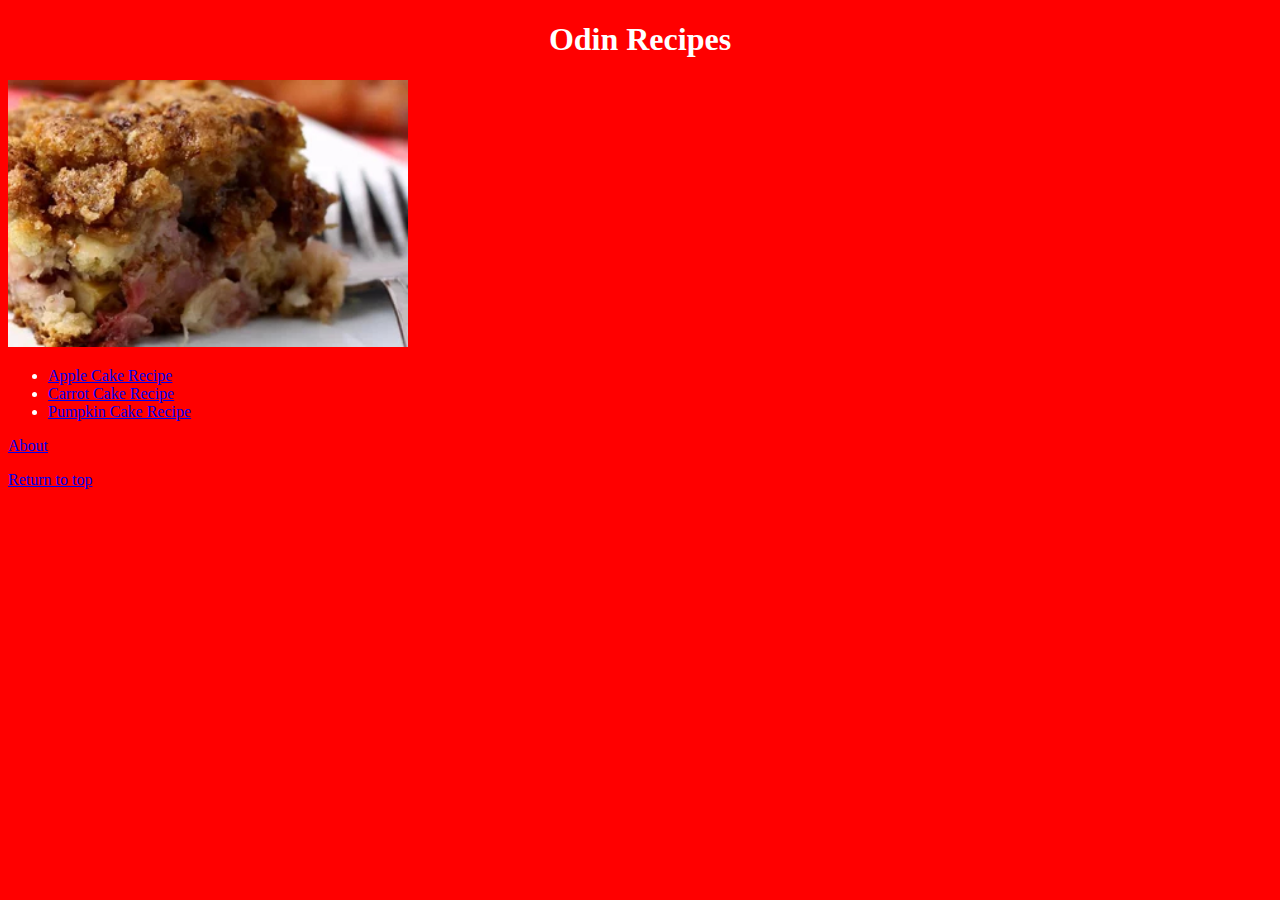
<file: index.html>
<!DOCTYPE html>
<html>
    <head>
        <title>The Odin Project</title>
        <meta charset="UTF-8">
        <link rel="stylesheet" href="index.css">
    </head>

    <body>
        <h1 id="header">Odin Recipes</h1>

        <p>
            <img src="image3.jpg" alt="The Odin Project">
        </p>
        <ul>
            <li><a href="recipes/apple_cake.html">Apple Cake Recipe</a></li>
            <li><a href="recipes/carrot_cake.html">Carrot Cake Recipe</a></li>
            <li><a href="recipes/pumpkin_cake.html">Pumpkin Cake Recipe</a></li>
        </ul>

        <a href="about.html">About</a>
        <p><a href="#header">Return to top</a></p>
    </body>
</html>
</file>
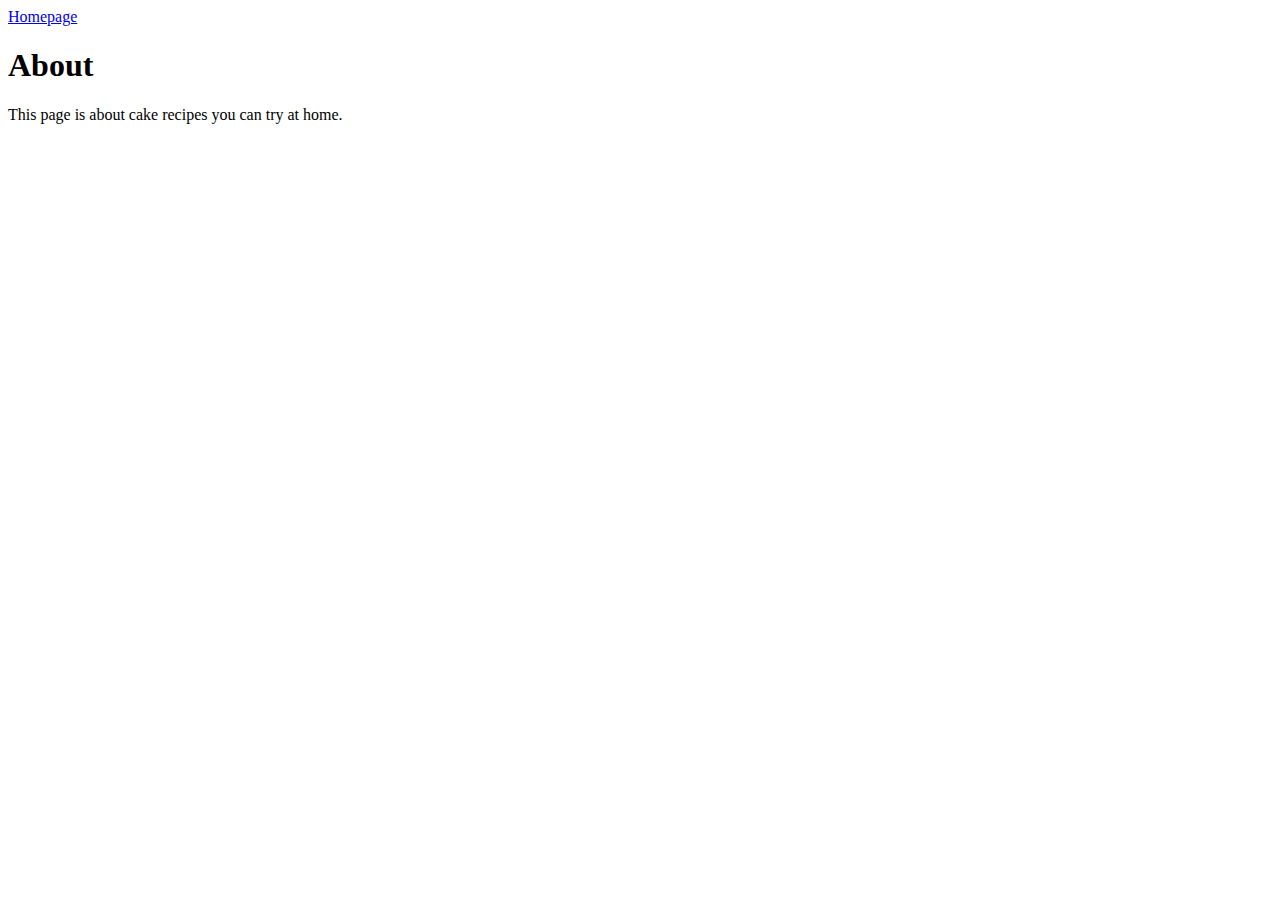
<file: about.html>
<!DOCTYPE html>
<html>
    <head>
        <title>About | The Odin Project</title>
        <meta charset="UTF-8">
    </head>

    <body>
        <a href="index.html">Homepage</a>
        <h1 id="header">About</h1>

        <p>
            This page is about cake recipes you can try at home.
        </p>
    </body>
</html>
</file>
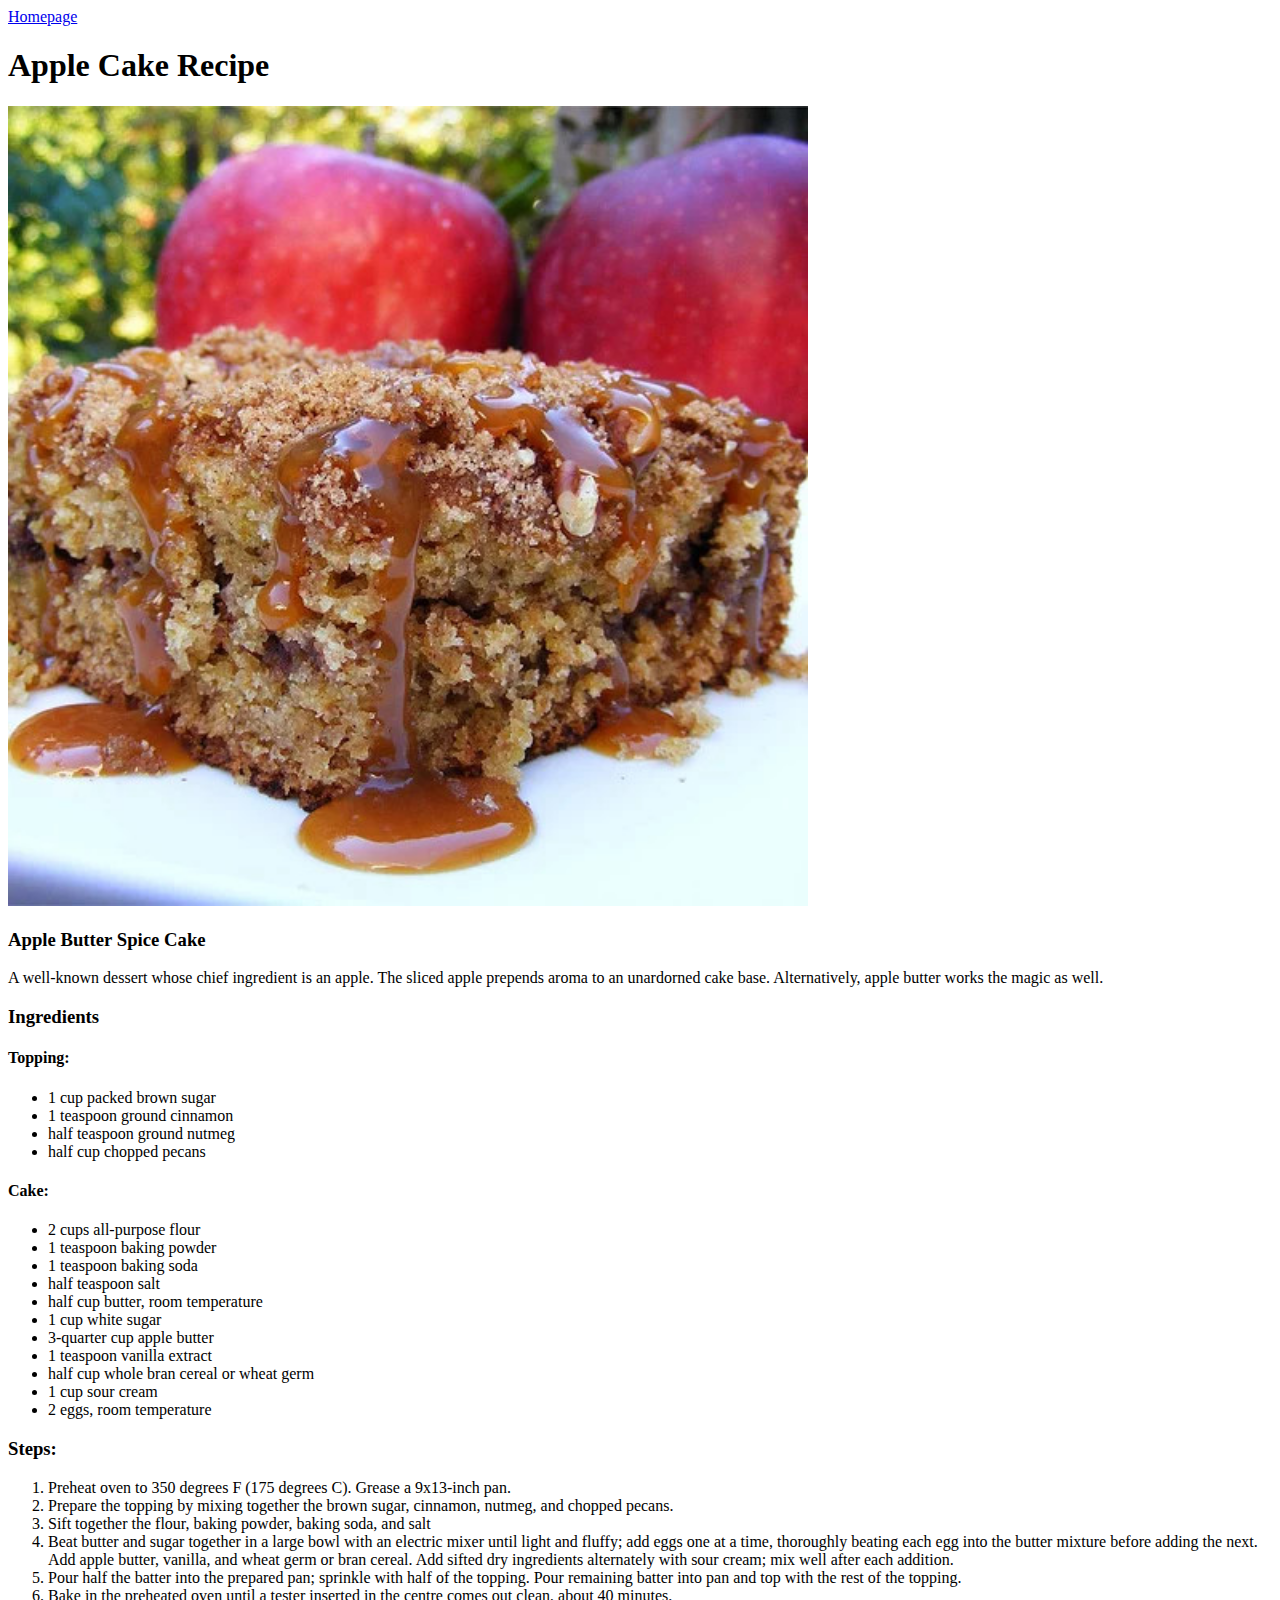
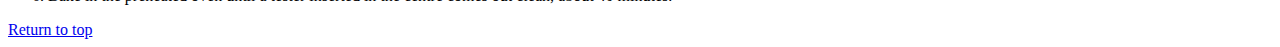
<file: recipes/apple_cake.html>
<!DOCTYPE html>
<html>
    <head>
        <title>Apple Cake | The Odin Project</title>
        <meta charset="UTF-8">
    </head>

    <body>
        <a href="../index.html">Homepage</a>
        <h1 id="header">Apple Cake Recipe</h1>

        <p>
            <img src="../recipes/image.jpg" alt="The Odin Project"
            height="auto"
            width="800">
        </p>

        <h3>Apple Butter Spice Cake</h3>
        
        <p>A well-known dessert whose chief ingredient is an apple.
            The sliced apple prepends aroma to an unardorned cake base. 
            Alternatively, apple butter works the magic as well.
        </p>

        <p>
            <h3>Ingredients</h3>

            <p>
                <h4>Topping:</h4>
            </p>

            <ul>
                <li>1 cup packed brown sugar</li>
                <li>1 teaspoon ground cinnamon</li>
                <li>half teaspoon ground nutmeg</li>
                <li>half cup chopped pecans</li>
            </ul>

            <p>
                <h4>Cake:</h4>
            </p>
            
            <ul>
                <li>2 cups all-purpose flour</li>
                <li>1 teaspoon baking powder</li>
                <li>1 teaspoon baking soda</li>
                <li>half teaspoon salt</li>
                <li>half cup butter, room temperature</li>
                <li>1 cup white sugar</li>
                <li>3-quarter cup apple butter</li>
                <li>1 teaspoon vanilla extract</li>
                <li>half cup whole bran cereal or wheat germ</li>
                <li>1 cup sour cream</li>
                <li>2 eggs, room temperature</li>
            </ul>
        </p>

        <p>
            <h3>Steps:</h3>
        </p>

        <p>
            <ol>
                <li>Preheat oven to 350 degrees F (175 degrees C). Grease a 9x13-inch pan.</li>
                <li>Prepare the topping by mixing together the brown sugar, cinnamon, nutmeg, 
                    and chopped pecans.
                </li>
                <li>Sift together the flour, baking powder, baking soda, and salt</li>
                <li>Beat butter and sugar together in a large bowl with an electric mixer until 
                    light and fluffy; add eggs one at a time, thoroughly beating each egg into the 
                    butter mixture before adding the next. Add apple butter, vanilla, and wheat germ 
                    or bran cereal. Add sifted dry ingredients alternately with sour cream; mix well 
                    after each addition.
                </li>
                <li>Pour half the batter into the prepared pan; sprinkle with half of the topping. 
                    Pour remaining batter into pan and top with the rest of the topping.
                </li>
                <li>Bake in the preheated oven until a tester inserted in the centre comes out 
                    clean, about 40 minutes.
                </li>
            </ol>
        </p>

        <a href="#header">Return to top</a>
    </body>
</html>
</file>
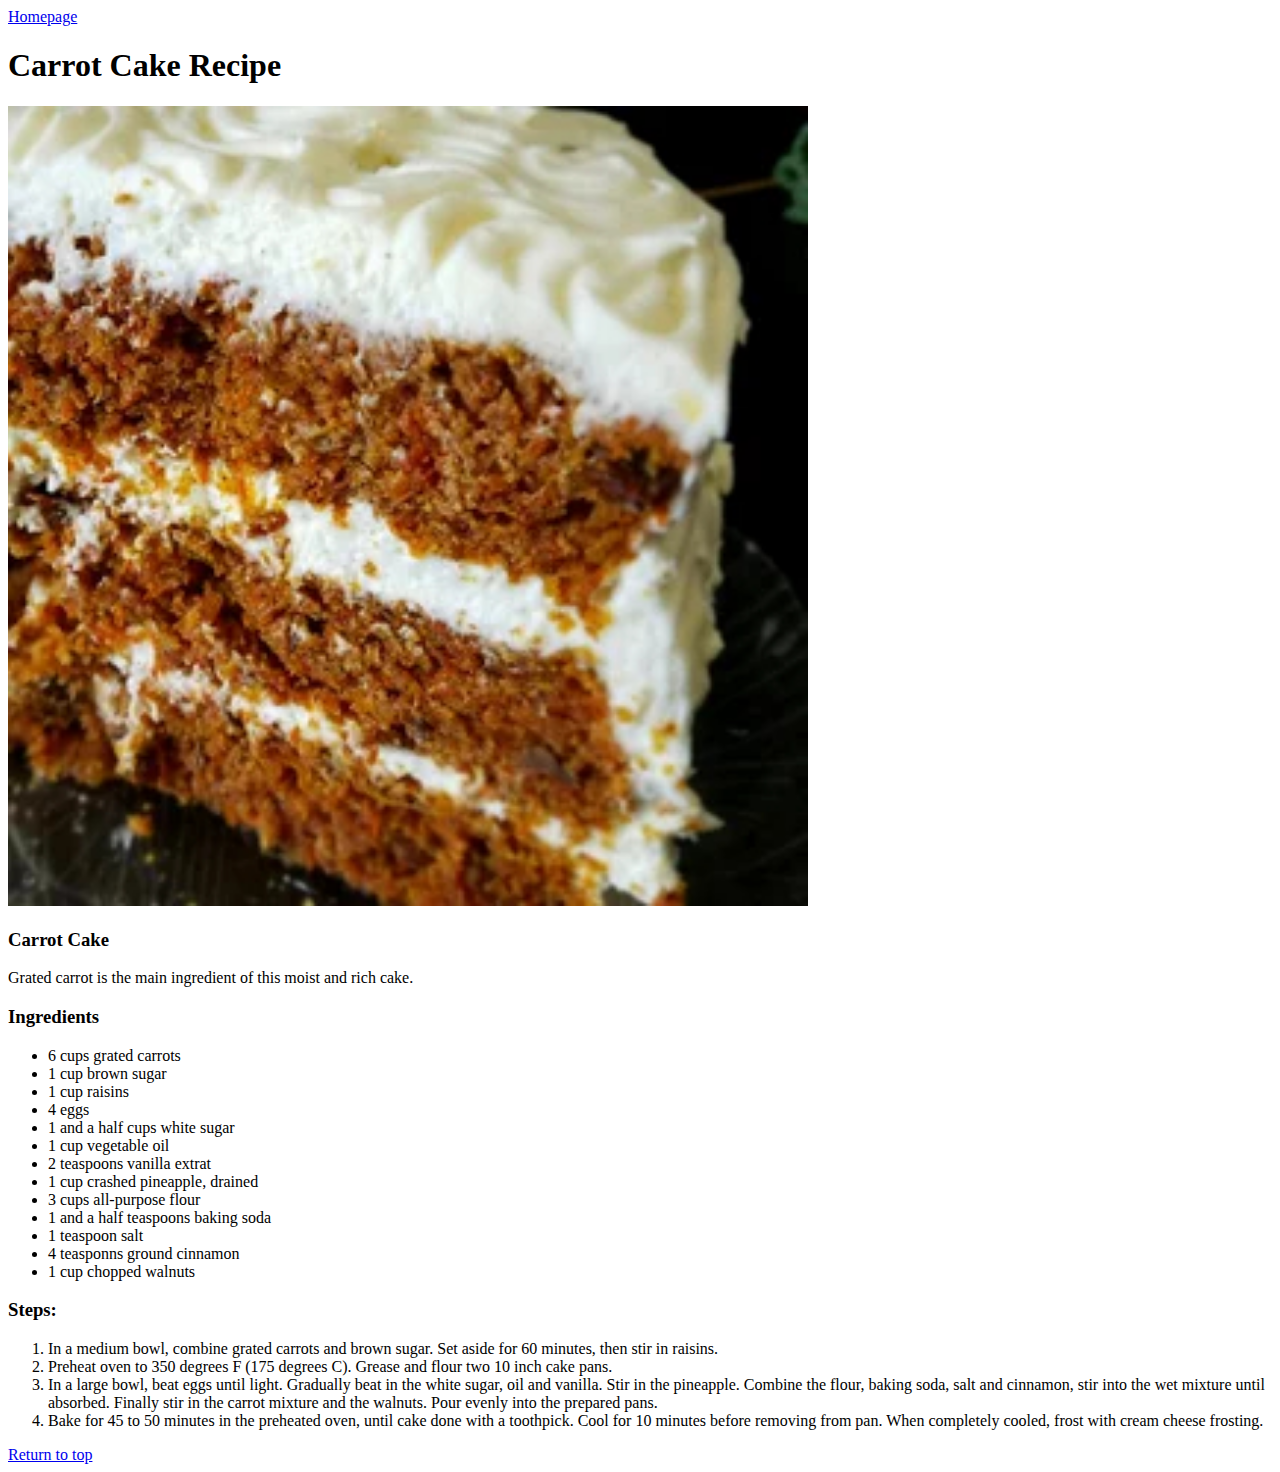
<file: recipes/carrot_cake.html>
<!DOCTYPE html>
<html>
    <head>
        <title>Carrot Cake | The Odin Project</title>
        <meta charset="UTF-8">
        <link rel="stylesheet" href="car.css">
    </head>

    <body>
        <a href="../index.html">Homepage</a>
        <h1 id="header">Carrot Cake Recipe</h1>

        <p>
            <img src="../recipes/image1.jpg" alt="The Odin Project"
            height="800"
            width="auto">
        </p>

        <h3>Carrot Cake</h3>

        <p>Grated carrot is the main ingredient of this moist and rich cake.</p>

        <p>
            <h3>Ingredients</h3>

            <ul>
                <li>6 cups grated carrots</li>
                <li>1 cup brown sugar</li>
                <li>1 cup raisins</li>
                <li>4 eggs</li>
                <li>1 and a half cups white sugar</li>
                <li>1 cup vegetable oil</li>
                <li>2 teaspoons vanilla extrat</li>
                <li>1 cup crashed pineapple, drained</li>
                <li>3 cups all-purpose flour</li>
                <li>1 and a half teaspoons baking soda</li>
                <li>1 teaspoon salt</li>
                <li>4 teasponns ground cinnamon</li>
                <li>1 cup chopped walnuts</li>
            </ul>
            
        <p>
            <h3>Steps:</h3>
        </p>

        <p>
            <ol>
                <li>In a medium bowl, combine grated carrots and brown sugar. 
                    Set aside for 60 minutes, then stir in raisins.
                </li>
                <li>Preheat oven to 350 degrees F (175 degrees C). 
                    Grease and flour two 10 inch cake pans.
                </li>
                <li>In a large bowl, beat eggs until light. 
                    Gradually beat in the white sugar, oil and vanilla.
                    Stir in the pineapple.
                    Combine the flour, baking soda, salt and cinnamon, stir into 
                    the wet mixture until absorbed.
                    Finally stir in the carrot mixture and the walnuts.
                    Pour evenly into the prepared pans.
                </li>
                <li>Bake for 45 to 50 minutes in the preheated oven, until cake 
                    done with a toothpick.
                    Cool for 10 minutes before removing from pan.
                    When completely cooled, frost with cream cheese frosting.
                </li>
            </ol>
        </p>

        <a href="#header">Return to top</a>
    </body>
</html>
</file>
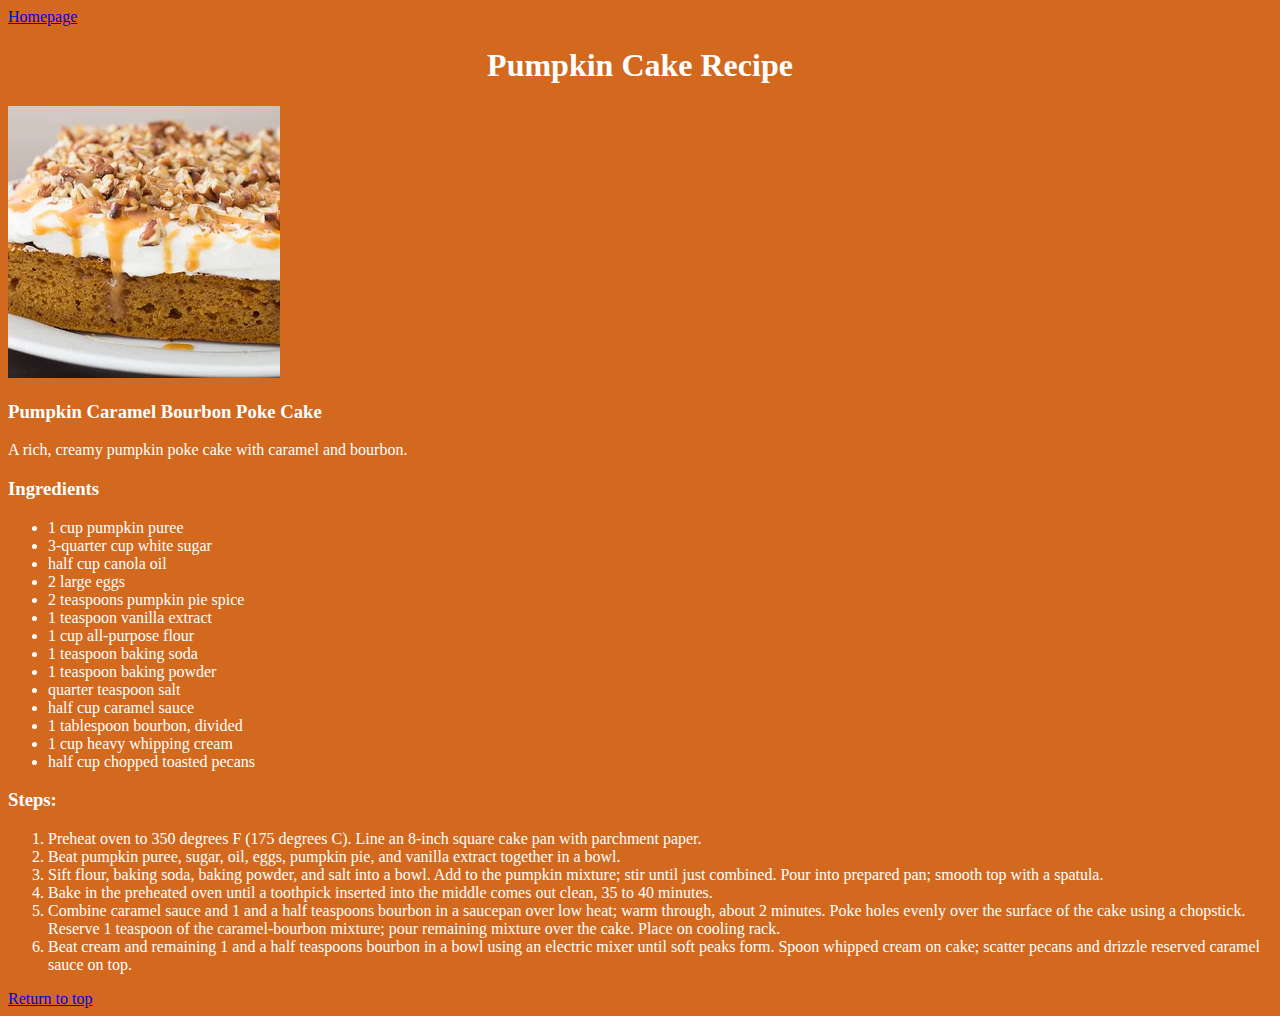
<file: recipes/pumpkin_cake.html>
<!DOCTYPE html>
<html>
    <head>
        <title>Pumpkin Cake | The Odin Project</title>
        <meta charset="UTF-8">
        <link rel="stylesheet" href="pum.css">
    </head>

    <body>
        <a href="../index.html">Homepage</a>
        <h1 id="header">Pumpkin Cake Recipe</h1>

        <p class="image">
            <img src="../recipes/image2.jpg" alt="The Odin Project">
        </p>

        <div class="center">
            <h3>Pumpkin Caramel Bourbon Poke Cake</h3>
        
            <p>A rich, creamy pumpkin poke cake with caramel and bourbon.</p>

            <p>
                <h3>Ingredients</h3>

                <ul>
                    <li>1 cup pumpkin puree</li>
                    <li>3-quarter cup white sugar</li>
                    <li>half cup canola oil</li>
                    <li>2 large eggs</li>
                    <li>2 teaspoons pumpkin pie spice</li>
                    <li>1 teaspoon vanilla extract</li>
                    <li>1 cup all-purpose flour</li>
                    <li>1 teaspoon baking soda</li>
                    <li>1 teaspoon baking powder</li>
                    <li>quarter teaspoon salt</li>
                    <li>half cup caramel sauce</li>
                    <li>1 tablespoon bourbon, divided</li>
                    <li>1 cup heavy whipping cream</li>
                    <li>half cup chopped toasted pecans</li>
                </ul>

            <p>
                <h3>Steps:</h3>
            </p>

            <p>
                <ol>
                    <li>Preheat oven to 350 degrees F (175 degrees C). 
                        Line an 8-inch square cake pan with parchment paper.
                    </li>
                    <li>Beat pumpkin puree, sugar, oil, eggs, pumpkin pie, and vanilla extract 
                        together in a bowl.
                    </li>
                    <li>Sift flour, baking soda, baking powder, and salt into a bowl. 
                        Add to the pumpkin mixture; stir until just combined. 
                        Pour into prepared pan; smooth top with a spatula.
                    </li>
                    <li>Bake in the preheated oven until a toothpick inserted into the middle 
                        comes out clean, 35 to 40 minutes.
                    </li>
                    <li>Combine caramel sauce and 1 and a half teaspoons bourbon in a saucepan 
                        over low heat; warm through, about 2 minutes. Poke holes evenly over 
                        the surface of the cake using a chopstick. Reserve 1 teaspoon of the 
                        caramel-bourbon mixture; pour remaining mixture over the cake. 
                        Place on cooling rack.
                    </li>
                    <li>Beat cream and remaining 1 and a half teaspoons bourbon in a bowl using 
                        an electric mixer until soft peaks form. Spoon whipped cream on cake; 
                        scatter pecans and drizzle reserved caramel sauce on top.
                    </li>
            </ol>
        </p>
    </div>

        <a href="#header">Return to top</a>
    </body>
</html>
</file>
<file: index.css>
body {
    background-color: red;
    color: white;
}

img {
    height: auto;
    width: 400px;
}

#header {
    text-align: center;
}

.does {
    text-align: center;
}
</file>
<file: recipes/car.css>
b
</file>
<file: recipes/pum.css>
body {
    background-color: chocolate;
    color: white;

}

#header {
    text-align: center;
}

/*.image {
    text-align: center;
}*/

/*.center {
    text-align: center;
}*/
</file>
